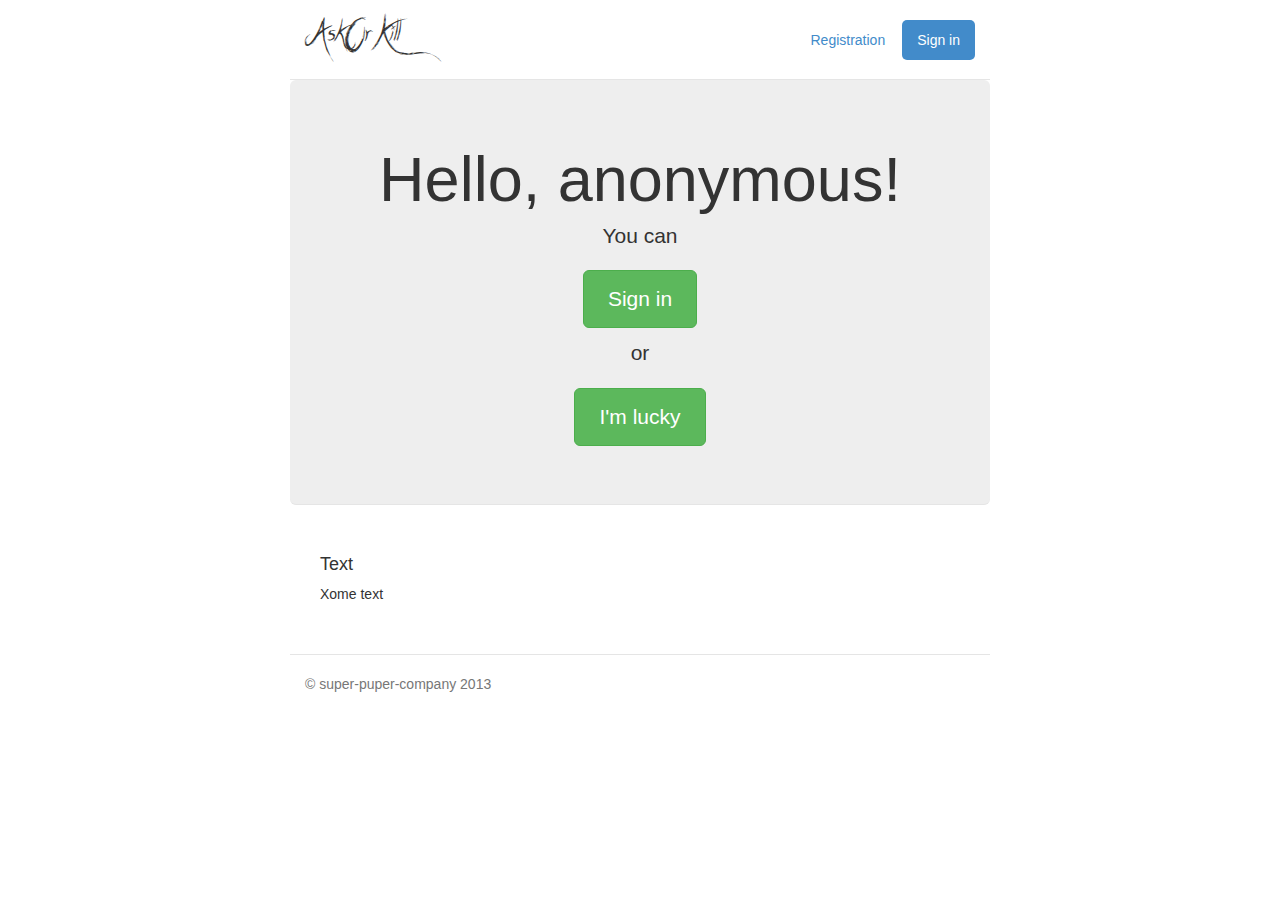
<file: index.html>
﻿<!doctype html>

<html>
  <head>
    <!-- подтягивать из БД -->
    <title>Main</title>
    <meta name="viewport" content="width=device-width">

    <link rel="stylesheet" href="css/bootstrap.min.css">
    <script src="js/jquery.min.js" type="text/javascript"></script>
    <script src="js/bootstrap.min.js" type="text/javascript"></script>

    <link href="css/main.css" rel="stylesheet" type="text/css">
  </head>

  <body>
    <div class="container">
       <!-- вынести все в отдельные папочки и блоки -->
      <div class="header">
        <ul class="nav nav-pills pull-right">
          <li>
            <a href="#">Registration</a>
          </li>
          <li class="active">
            <a href="#">Sign in</a>
          </li>
        </ul>
         <!-- сместить влево. зделать стиль. юзать новый шрифт. -->
          <h3 class="text-logo">AskOrKill<br></h3>
      </div>

      <!-- основной блок.  -->
      <div class="jumbotron">
        <h1>Hello, anonymous!</h1>
        <p class="lead">You can <br></p>
        <p><a class="btn btn-lg btn-success" href="#">Sign in</a></p>
        <p class="lead">or<br></p>
        <p><a class="btn btn-lg btn-success" href="#">I'm lucky</a></p>
      </div>

       <!-- блок с вопросами.  -->
      <div class="row marketing">
        <div class="col-lg-6">
          <h4>Text</h4>
          <p>Xome text</p>
        </div>
      </div>

       <!-- футер -->
      <div class="footer">
        <p>&copy; super-puper-company 2013</p>
      </div>

    </div>
    <!-- /container -->
  </body>

</html>
</file>
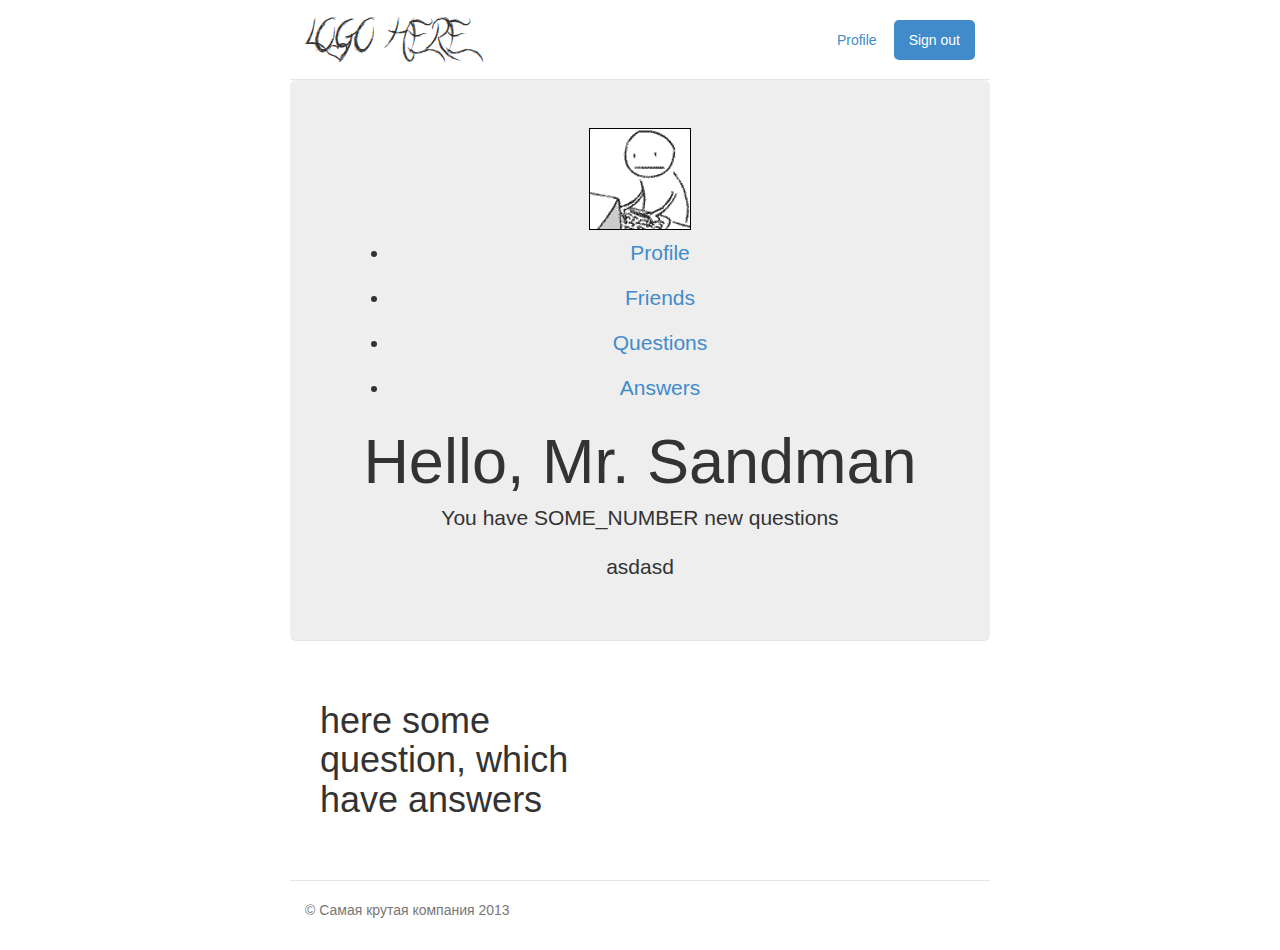
<file: index_copy.html>
﻿<!doctype html>

<html>
  <head>
    <title>Your Name</title>
    <meta name="viewport" content="width=device-width">

    <link rel="stylesheet" href="css/bootstrap.min.css">
    <link href="css/main.css" rel="stylesheet"  type="text/css">

    <script src="js/jquery.min.js" type="text/javascript"></script>
    <script src="js/bootstrap.min.js" type="text/javascript"></script>
  </head>

  <body>
    <div class="container">
      <div class="header">
        <ul class="nav nav-pills pull-right">
          <li>
            <a href="#">Profile</a>
          </li>
          <li class="active">
            <a href="#">Sign out</a>
          </li>
        </ul>
         <!-- сместить влево. зделать стиль. юзать новый шрифт. -->
        <h3 class="text-logo">LOGO HERE<br></h3>
      </div>

      <div class="jumbotron">
        <div class="userbar">

          <div class="avatar">
            <img class="avatar-border" src="images/avatars/pc_user.gif">
          </div>
          <div class="profile">
            <ul class="profile-block">
              <li>
                <a href="#">Profile</a>
              </li>
              <li>
                <a href="#">Friends</a>
              </li>
              <li>
                <a href="#">Questions</a>
              </li>
              <li>
                <a href="#">Answers</a>
              </li>
            </ul>
          </div>
        </div>


        <div class="hello-screen">
          <h1>Hello, Mr. Sandman</h1>
          <p class="lead">You have SOME_NUMBER new questions<br></p>
          <p>asdasd</p>
        </div>
      </div>
      <div class="row marketing">
        <div class="col-lg-6">

        <h1> here some question, which have answers <h1>
        </div>
      </div>
      <div class="footer">
        <p>&copy; Самая крутая компания 2013</p>
      </div>
    </div>
    <!-- /container -->
  </body>

</html>
</file>
<file: css/main.css>
/* Space out content a bit */
      body {
        padding-top: 20px;
        padding-bottom: 20px;
      }
      /* Everything but the jumbotron gets side spacing for mobile first views */
      .header, .marketing, .footer {
        padding-left: 15px;
        padding-right: 15px;
      }
      /* Custom page header */
      .header {
        border-bottom: 1px solid #e5e5e5;
      }
      /* Make the masthead heading the same height as the navigation */
      .header h3 {
        margin-top: 0;
        margin-bottom: 0;
        line-height: 40px;
        padding-bottom: 19px;
      }
      /* Custom page footer */
      .footer {
        padding-top: 19px;
        color: #777;
        border-top: 1px solid #e5e5e5;
      }
      /* Customize container */
      @media(min-width: 768px) {
        .container {
          max-width: 730px;
        }
      }
      .container-narrow > hr {
        margin: 30px 0;
      }
      /* Main marketing message and sign up button */
      .jumbotron {
        text-align: center;
        border-bottom: 1px solid #e5e5e5;
      }
      .jumbotron .btn {
        font-size: 21px;
        padding: 14px 24px;
      }
      /* Supporting marketing content */
      .marketing {
        margin: 40px 0;
      }
      .marketing p + h4 {
        margin-top: 28px;
      }
      /* Responsive: Portrait tablets and up */

      /* СДЕЛАТЬ ЧТОБЫ НИЧЕГО НЕ РАСТЯГИВАЛОСЬ!*/
      @media screen and(min-width: 768px) {
        /* Remove the padding we set earlier */
        .header, .marketing, .footer {
          padding-left: 0;
          padding-right: 0;
        }
        /* Space out the masthead */
        .header {
          margin-bottom: 30px;
        }
        /* Remove the bottom border on the jumbotron for visual effect */
        .jumbotron {
          border-bottom: 0;
        }
      }
</file>
